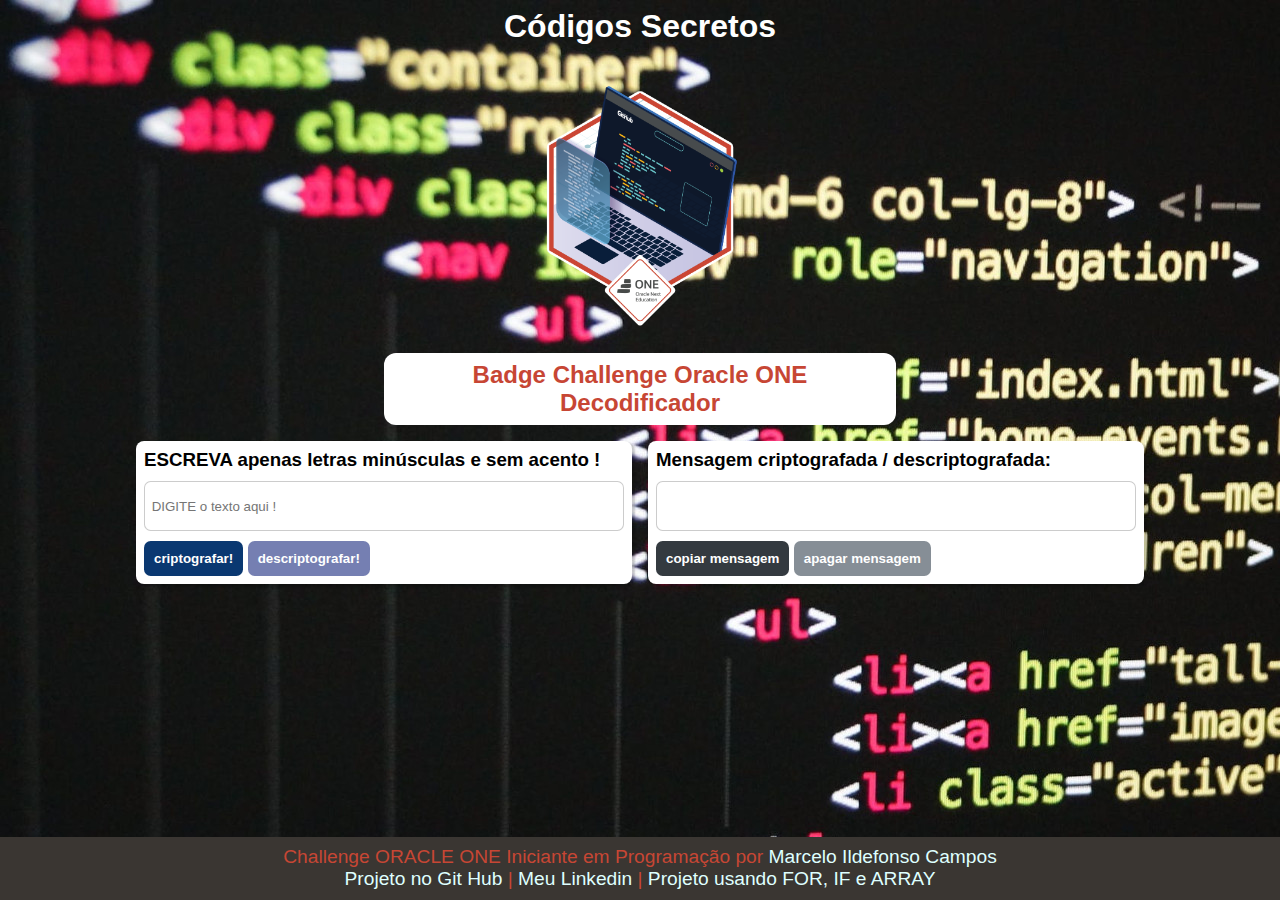
<file: index.html>
<!DOCTYPE html>
<html lang="pt-br">
    <head>
        <meta property="og:title" content="Challenge Oracle ONE Decodificador" />
        <meta property="og:type" content="website" />
        <meta
            property="og:image"
            content="https://raw.githubusercontent.com/marceloicampos/challenge-oracle-logica-decoder/main/images/cms_files_10224_1644515575BADGE_2.png"
        />
        <meta property="og:url" content="https://marceloicampos.github.io/challenge-oracle-logica-decoder/index.html" />
        <meta property="og:description" content="Web Challenge" />
        <meta name="keywords" content="HTML5, CSS3, JavaScript, Oracle, Oracle ONE, Challenge, Decodificador" />
        <meta name="author" content="Marcelo Ildefonso Campos" />
        <meta charset="UTF-8" />
        <meta http-equiv="X-UA-Compatible" content="IE=edge" />
        <meta name="viewport" content="width=device-width, initial-scale=1.0" />
        <title>Challenge Oracle ONE Decodificador</title>
        <link rel="stylesheet" href="./style.css" />
        <script defer src="./script.js"></script>
    </head>
    <body>
        <h1 class="titulo">Códigos Secretos</h1>
        <img class="img-badge" src="./images/cms_files_10224_1644515575BADGE_2.png" alt="badge logo Challenge Oracle ONE Decodificador" />
        <p class="p-badge">Badge Challenge Oracle ONE Decodificador</p>
        <main class="main">
            <section class="form box">
                <form action="" id="form-enter-text">
                    <h3 id="">
                        <label for="input-texto">ESCREVA apenas letras minúsculas e sem acento !</label>
                    </h3>
                    <input class="text-input" type="text" name="input-texto" id="input-text" placeholder="DIGITE o texto aqui !" autocomplete="off" />
                    <input class="btn" type="submit" value="criptografar!" id="btn-cripto" />
                    <input class="btn" type="submit" value="descriptografar!" id="btn-descripto" />
                </form>
            </section>
            <section class="msg box">
                <h3 id="">
                    <label for="output-texto">Mensagem criptografada / descriptografada:</label>
                </h3>
                <input class="text-input" type="text" readonly="true" id="output-text" />
                <input class="btn" type="submit" name="output-texto" value="copiar mensagem" id="btn-copy" />
                <input class="btn" type="submit" value="apagar mensagem" id="btn-clear" />
            </section>
        </main>
        <footer class="foot">
            <p>
                Challenge ORACLE ONE Iniciante em Programação por
                <a href="https://marceloicampos.com/about" target="_blank">Marcelo Ildefonso Campos</a>
            </p>
            <p>
                <a href="https://github.com/marceloicampos/challenge-oracle-logica-decoder" target="_blank">Projeto no Git Hub</a>
                |
                <a href="https://www.linkedin.com/in/marceloicampos/" target="_blank">Meu Linkedin</a>
                |
                <a href="./test.html" target="_blank">Projeto usando FOR, IF e ARRAY</a>
            </p>
        </footer>
    </body>
</html>
</file>
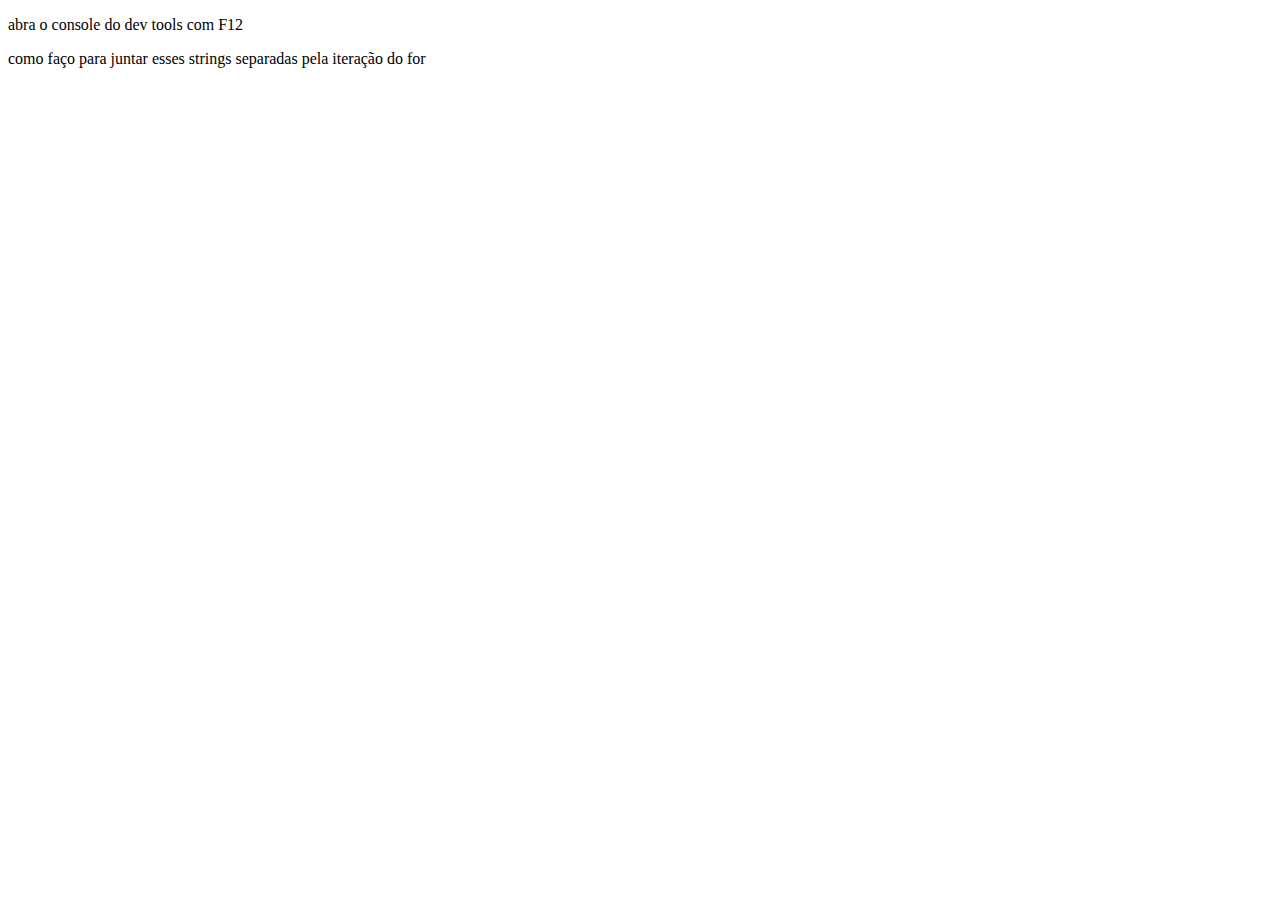
<file: test.html>
<!DOCTYPE html>
<meta charset="UTF-8" />
<p>abra o console do dev tools com F12</p>
<p>como faço para juntar esses strings separadas pela iteração do for</p>
<script>
    var textoEscrito = 'marcelo'

    for (var i = 0; i < textoEscrito.length; i++) {
        var letras = textoEscrito[i]
        console.log(letras)

        if (letras == 'a') {
            letras = 'ai'
        }
        if (letras == 'e') {
            letras = 'enter'
        }
        if (letras == 'i') {
            letras = 'imes'
        }
        if (letras == 'o') {
            letras = 'ober'
        }
        if (letras == 'u') {
            letras = 'ufat'
        }

        var palavraFinal = letras
        console.log(palavraFinal)

        // var palavraFinal = palavraFinal + letras
        // console.log(palavraFinal)
        // o console log da palavraFinal retorna
        // m
        // ai
        // r
        // c
        // enter
        // l
        // ober
        // como faço para juntar esses strings separadas pela iteração do for
    }
    /////////////////////////////////////////////////////////////////////////////////////////////
    var palavras = document.querySelector('#palavras') //primeiro textarea
    var decodificar = document.querySelector('#decodifica') //Segundo textarea
    var texto
    var descriptografando

    palavras.addEventListener('input', function () {
        var array = [] //texto criptografado
        var array_desc = [] //texto descriptografado

        var palavra = this.value
        palavra.textContent = palavra
        //console.log(palavra)
        //Criptografia
        for (var i = 0; i < palavra.length; i++) {
            if (palavra[i] == 'a') {
                array.push('ai')
            }
            if (palavra[i] == 'e') {
                array.push('enter')
            }
            if (palavra[i] == 'i') {
                array.push('imes')
            }
            if (palavra[i] == 'o') {
                array.push('ober')
            }
            if (palavra[i] == 'u') {
                array.push('ufat')
            } else if (
                palavra[i] != 'a' &&
                palavra[i] != 'e' &&
                palavra[i] != 'i' &&
                palavra[i] != 'o' &&
                palavra[i] != 'u'
            ) {
                array.push(palavra[i])
            }

            //Descriptografia
            if (array[i] == 'ai') {
                array_desc.push('a')
            }
            if (array[i] == 'enter') {
                array_desc.push('e')
            }
            if (array[i] == 'imes') {
                array_desc.push('i')
            }
            if (array[i] == 'ober') {
                array_desc.push('o')
            }
            if (array[i] == 'ufat') {
                array_desc.push('u')
            } else if (
                array[i] != 'ai' &&
                array[i] != 'enter' &&
                array[i] != 'imes' &&
                array[i] != 'ober' &&
                array[i] != 'ufat'
            ) {
                array_desc.push(array[i])
            }
        }

        texto = array.join('') //Criptografado
        //console.log(texto)

        descriptografando = array_desc.join('') //Descriptografado
        console.log('-> ' + descriptografando)
    })

    //Botão criptografar. Mostra o texto criptografado no segundo textarea.
    var botao = document.querySelector('#cripto')
    botao.addEventListener('click', function (event) {
        event.preventDefault()
        var palavra = texto
        decodificar.textContent = palavra
        decodificar = decodificar.value
    })

    //Deveria mostrar o valor da variável final que é o texto descriptografado no segundo textarea quando clico no botão descriptografar
    //mas esta mostrando o texto criptografado.
    var botao2 = document.querySelector('#descripto')
    botao2.addEventListener('click', function (event) {
        event.preventDefault()

        decodificar.textContent = descriptografando
        decodificar = decodificar.value
    })

    //Botão copiar
    function copiar() {
        var texto = document.getElementById('decodifica')
        texto.select()
        document.execCommand('copy')
    }
</script>
</file>
<file: style.css>
@charset "UTF-8";

* {
    margin: 0;
    padding: 0;
    box-sizing: border-box;
}

body {
    background-color: lightgray;
    background-image: url('./images/art_obs_1920.jpg');
    font-family: Verdana, Geneva, Tahoma, sans-serif;
}

h1 {
    color: white;
}

a {
    color: white;
}

.p-badge {
    padding: 8px;
    width: 40vw;
    margin: auto;
    text-align: center;
    color: #c74634;
    font-size: 1.5em;
    font-weight: bold;
    background-color: white;
    margin-top: 0px;
    margin-bottom: 16px;
    border-radius: 0.5em;
}

.titulo {
    padding: 8px;
    width: 30vw;
    margin: auto;
    text-align: center;
}

.main {
    width: 80vw;
    margin: auto;
    display: flex;
    justify-content: center;
    /* flex-direction: column; */
    /* gap: 10px; */
}

/* .form {

} */

/* .msg {

} */

.box {
    padding: 8px;
    margin: 0 8px 0 8px;
    box-shadow: 2px 2px 2px 1px rgba(0, 0, 0, 0.2);
    background-color: white;
    border-radius: 0.5em;
    width: 50vw;
    height: auto;
    text-align: left;
}

.text-input {
    border-radius: 0.5em;
    border: 1px solid rgba(0, 0, 0, 0.2);
    display: block;
    padding: 0.5em;
    margin-top: 10px;
    width: 100%;
    height: 50px;
}

.btn {
    border: 0;
    color: white;
    font-weight: bold;
    background-color: blue;
    padding: 10px;
    margin-top: 10px;
    border-radius: 0.5em;
}

#btn-cripto {
    background-color: #0a3871;
}

#btn-descripto {
    background-color: #757fb2;
}

#btn-copy {
    background-color: #343a40;
}

#btn-clear {
    background-color: #868e96;
}

.img-badge {
    display: flex;
    height: 300px;
    width: 300px;
    margin-left: auto;
    margin-right: auto;
    margin-top: 0px;
}

.foot {
    text-align: center;
    color: #c74634;
    position: fixed;
    left: 0;
    bottom: 0;
    width: 100%;
    background-color: #3a3632;
    font-size: 1.2em;
    padding: 0.5em;
}

.foot a {
    color: #dfffff;
    text-decoration: none;
}

.foot a:hover {
    text-decoration: underline;
}
</file>
